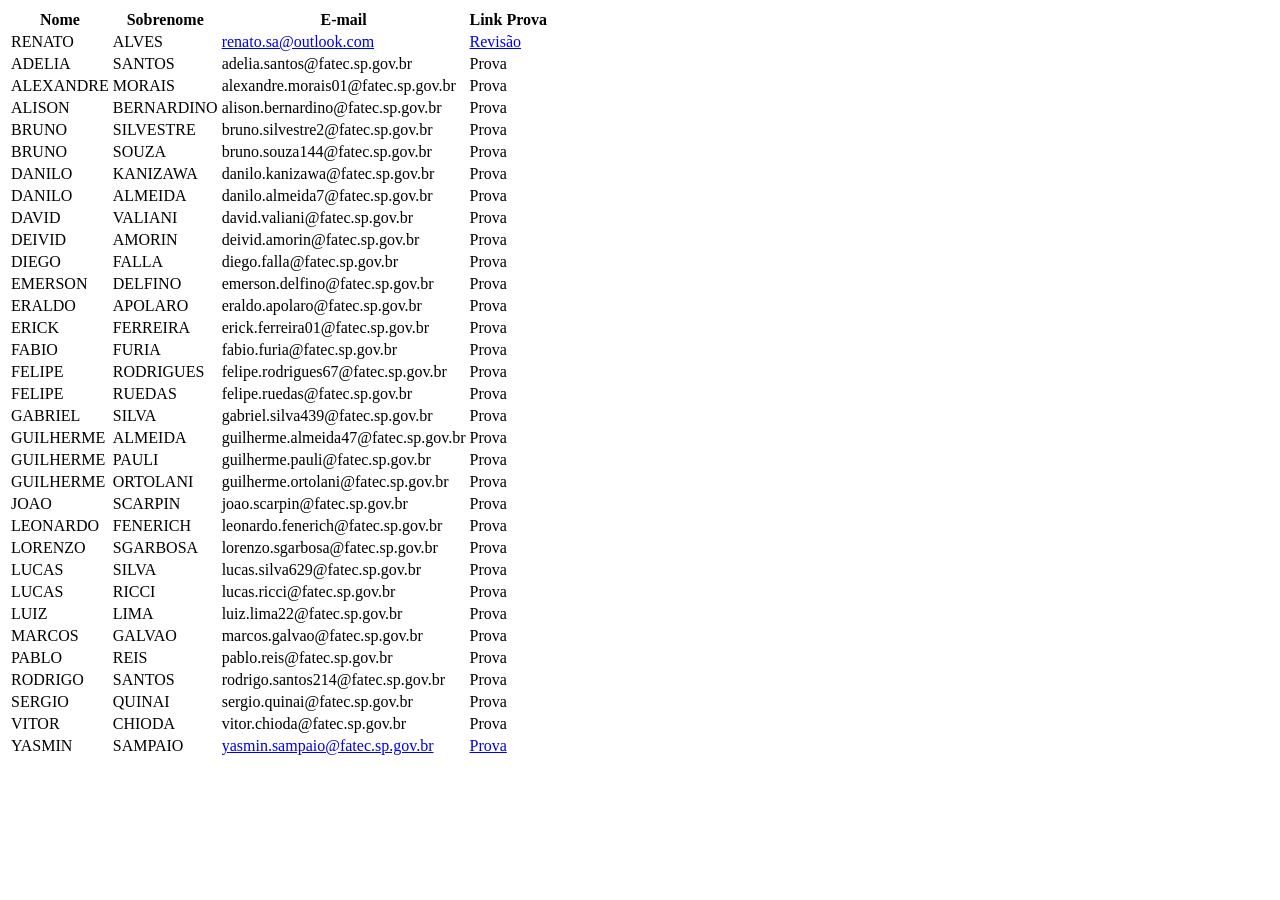
<file: apresentacao/avaliacao1.html>
<!DOCTYPE html>
<html>

<body>

    <table class="table table-striped table-inverse table-responsive">
        <thead class="thead-inverse">
            <tr>
                <th>Nome</th>
                <th>Sobrenome</th>
                <th>E-mail</th>
                <th>Link Prova</th>
            </tr>
        </thead>
        <tbody>
            <tr>
                <td> RENATO </td>
                <td> ALVES </td>
                <td> <a href="mailto:renato.sa@outlook.com"> renato.sa@outlook.com </a> </td>
                <td> <a href="Avaliacao1/RenatoSantos/revisao.html" target="_blank"> Revisão </a></td>
            </tr>
            <tr>
                <td> ADELIA </td>
                <td> SANTOS </td>
                <td> adelia.santos@fatec.sp.gov.br </td>
                <td> Prova </a>
                </td>
            </tr>
            <tr>
                <td> ALEXANDRE </td>
                <td> MORAIS </td>
                <td> alexandre.morais01@fatec.sp.gov.br </td>
                <td> Prova </td>
            </tr>
            <tr>
                <td> ALISON </td>
                <td> BERNARDINO </td>
                <td> alison.bernardino@fatec.sp.gov.br </td>
                <td> Prova </td>
            </tr>
            <tr>
                <td> BRUNO </td>
                <td> SILVESTRE </td>
                <td> bruno.silvestre2@fatec.sp.gov.br </td>
                <td> Prova </td>
            </tr>
            <tr>
                <td> BRUNO </td>
                <td> SOUZA </td>
                <td> bruno.souza144@fatec.sp.gov.br </td>
                <td> Prova </td>
            </tr>
            <tr>
                <td> DANILO </td>
                <td> KANIZAWA </td>
                <td> danilo.kanizawa@fatec.sp.gov.br </td>
                <td> Prova </td>
            </tr>
            <tr>
                <td> DANILO </td>
                <td> ALMEIDA </td>
                <td> danilo.almeida7@fatec.sp.gov.br </td>
                <td> Prova </td>
            </tr>
            <tr>
                <td> DAVID </td>
                <td> VALIANI </td>
                <td> david.valiani@fatec.sp.gov.br </td>
                <td> Prova </td>
            </tr>
            <tr>
                <td> DEIVID </td>
                <td> AMORIN </td>
                <td> deivid.amorin@fatec.sp.gov.br </td>
                <td> Prova </td>
            </tr>
            <tr>
                <td> DIEGO </td>
                <td> FALLA </td>
                <td> diego.falla@fatec.sp.gov.br </td>
                <td> Prova </td>
            </tr>
            <tr>
                <td> EMERSON </td>
                <td> DELFINO </td>
                <td> emerson.delfino@fatec.sp.gov.br </td>
                <td> Prova </td>
            </tr>
            <tr>
                <td> ERALDO </td>
                <td> APOLARO </td>
                <td> eraldo.apolaro@fatec.sp.gov.br </td>
                <td> Prova </td>
            </tr>
            <tr>
                <td> ERICK </td>
                <td> FERREIRA </td>
                <td> erick.ferreira01@fatec.sp.gov.br </td>
                <td> Prova </td>
            </tr>
            <tr>
                <td> FABIO </td>
                <td> FURIA </td>
                <td> fabio.furia@fatec.sp.gov.br </td>
                <td> Prova </td>
            </tr>
            <tr>
                <td> FELIPE </td>
                <td> RODRIGUES </td>
                <td> felipe.rodrigues67@fatec.sp.gov.br </td>
                <td> Prova </td>
            </tr>
            <tr>
                <td> FELIPE </td>
                <td> RUEDAS </td>
                <td> felipe.ruedas@fatec.sp.gov.br </td>
                <td> Prova </td>
            </tr>
            <tr>
                <td> GABRIEL </td>
                <td> SILVA </td>
                <td> gabriel.silva439@fatec.sp.gov.br </td>
                <td> Prova </td>
            </tr>
            <tr>
                <td> GUILHERME </td>
                <td> ALMEIDA </td>
                <td> guilherme.almeida47@fatec.sp.gov.br </td>
                <td> Prova </td>
            </tr>
            <tr>
                <td> GUILHERME </td>
                <td> PAULI </td>
                <td> guilherme.pauli@fatec.sp.gov.br </td>
                <td> Prova </td>
            </tr>
            <tr>
                <td> GUILHERME </td>
                <td> ORTOLANI </td>
                <td> guilherme.ortolani@fatec.sp.gov.br </td>
                <td> Prova </td>
            </tr>
            <tr>
                <td> JOAO </td>
                <td> SCARPIN </td>
                <td> joao.scarpin@fatec.sp.gov.br </td>
                <td> Prova </td>
            </tr>
            <tr>
                <td> LEONARDO </td>
                <td> FENERICH </td>
                <td> leonardo.fenerich@fatec.sp.gov.br </td>
                <td> Prova </td>
            </tr>
            <tr>
                <td> LORENZO </td>
                <td> SGARBOSA </td>
                <td> lorenzo.sgarbosa@fatec.sp.gov.br </td>
                <td> Prova </td>
            </tr>
            <tr>
                <td> LUCAS </td>
                <td> SILVA </td>
                <td> lucas.silva629@fatec.sp.gov.br </td>
                <td> Prova </td>
            </tr>
            <tr>
                <td> LUCAS </td>
                <td> RICCI </td>
                <td> lucas.ricci@fatec.sp.gov.br </td>
                <td> Prova </td>
            </tr>
            <tr>
                <td> LUIZ </td>
                <td> LIMA </td>
                <td> luiz.lima22@fatec.sp.gov.br </td>
                <td> Prova </td>
            </tr>
            <tr>
                <td> MARCOS </td>
                <td> GALVAO </td>
                <td> marcos.galvao@fatec.sp.gov.br </td>
                <td> Prova </td>
            </tr>
            <tr>
                <td> PABLO </td>
                <td> REIS </td>
                <td> pablo.reis@fatec.sp.gov.br </td>
                <td> Prova </td>
            </tr>
            <tr>
                <td> RODRIGO </td>
                <td> SANTOS </td>
                <td> rodrigo.santos214@fatec.sp.gov.br </td>
                <td> Prova </td>
            </tr>
            <tr>
                <td> SERGIO </td>
                <td> QUINAI </td>
                <td> sergio.quinai@fatec.sp.gov.br </td>
                <td> Prova </td>
            </tr>
            <tr>
                <td> VITOR </td>
                <td> CHIODA </td>
                <td> vitor.chioda@fatec.sp.gov.br </td>
                <td> Prova </td>
            </tr>
            <tr>
                <td> YASMIN </td>
                <td> SAMPAIO </td>
                <td> <a href="mailto:yasmin.sampaio@fatec.sp.gov.br"> yasmin.sampaio@fatec.sp.gov.br</a>  </td>
                <td> <a href="Avaliacao1/YasminSampaio/prova.html" target="_blank"> Prova </a>  </td>
            </tr>
        </tbody>
    </table>

</body>

</html>
</file>
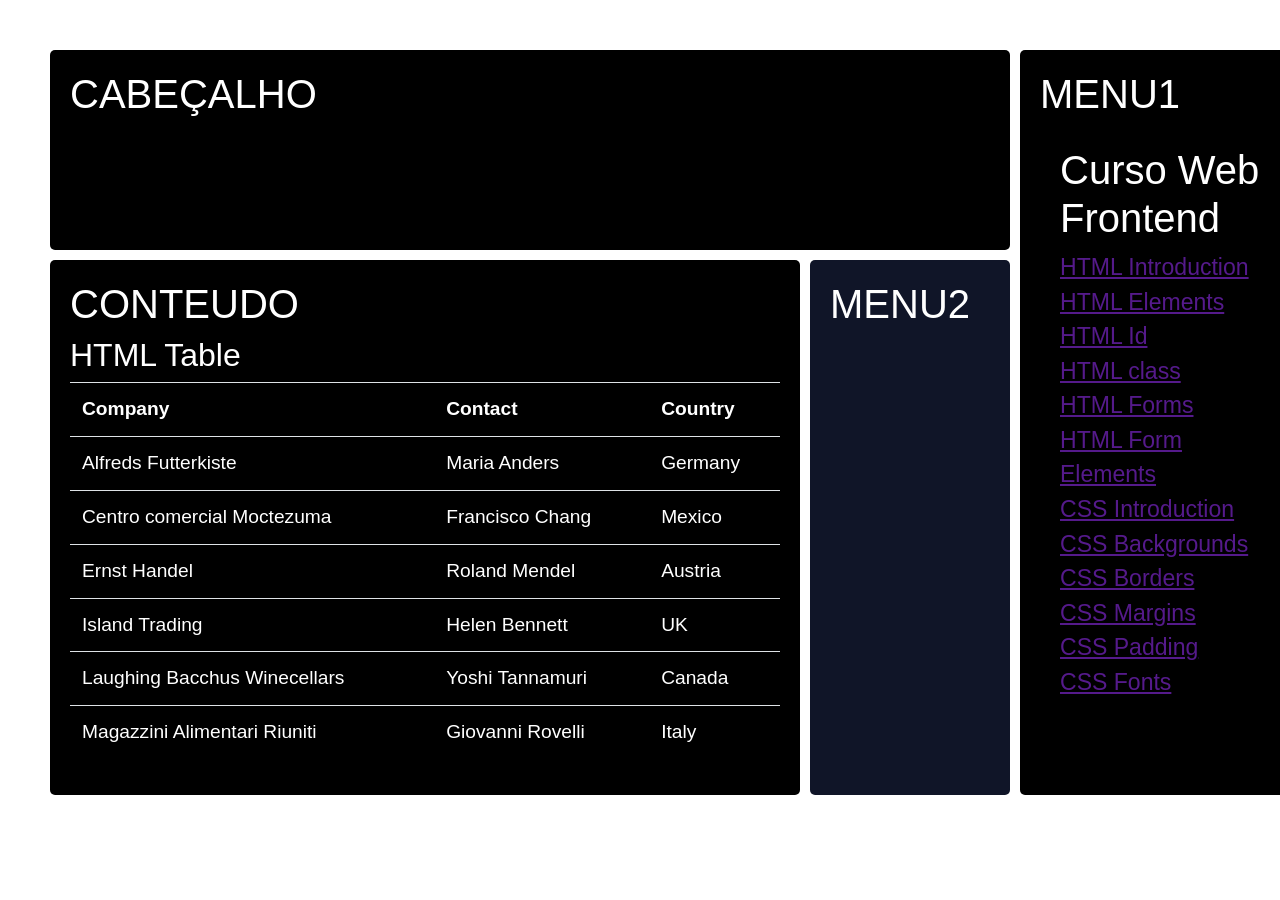
<file: apresentacao/avaliacao1/RenatoSantos/revisao.html>
<!doctype html>
<html lang="en">

<head>
    <title>Revisão para Prova</title>
    <link rel="stylesheet" href="css/stylesheet.css">
    <!-- Required meta tags -->
    <meta charset="utf-8">

</head>

<body class="body">

    <div class="wrapper">
        <div class="box a">
            <h1>CABEÇALHO</h1>
        </div>
        <div class="box b">
            <H1>MENU1</H1>
            <div class="box sidebar">
                <nav>
                    <h1>Curso Web Frontend</h1>
                    <a href wm-nav="paginas/intohtml.html">HTML Introduction</a> <br>
                    <a href wm-nav="paginas/alunoteste4.html">HTML Elements</a> <br>
                    <a href wm-nav="paginas/alunoteste2.html">HTML Id</a> <br>
                    <a href wm-nav="paginas/alunoteste3.html">HTML class</a> <br>
                    <a href wm-nav="paginas/alunoteste5.html">HTML Forms</a> <br>
                    <a href wm-nav="paginas/alunoteste6.html">HTML Form Elements</a> <br>
                    <a href wm-nav="paginas/alunoteste7.html">CSS Introduction</a> <br>
                    <a href wm-nav="paginas/alunoteste8.html">CSS Backgrounds</a> <br>
                    <a href wm-nav="paginas/alunoteste9.html">CSS Borders</a> <br>
                    <a href wm-nav="paginas/alunoteste9.html">CSS Margins</a> <br>
                    <a href wm-nav="paginas/alunoteste9.html">CSS Padding</a> <br>
                    <a href wm-nav="paginas/alunoteste9.html">CSS Fonts</a> <br>
                </nav>
            </div>
        </div>
        <div class="box c" id="conteudo">
            <H1>CONTEUDO

                <h2>HTML Table</h2>


                <!--<table class="table table-striped table-inverse table-responsive">-->
                <table class="table table-striped fa-table-tennis table-hover">
                    <tr>
                        <th>Company</th>
                        <th>Contact</th>
                        <th>Country</th>
                    </tr>
                    <tr>
                        <td>Alfreds Futterkiste</td>
                        <td>Maria Anders</td>
                        <td>Germany</td>
                    </tr>
                    <tr>
                        <td>Centro comercial Moctezuma</td>
                        <td>Francisco Chang</td>
                        <td>Mexico</td>
                    </tr>
                    <tr>
                        <td>Ernst Handel</td>
                        <td>Roland Mendel</td>
                        <td>Austria</td>
                    </tr>
                    <tr>
                        <td>Island Trading</td>
                        <td>Helen Bennett</td>
                        <td>UK</td>
                    </tr>
                    <tr>
                        <td>Laughing Bacchus Winecellars</td>
                        <td>Yoshi Tannamuri</td>
                        <td>Canada</td>
                    </tr>
                    <tr>
                        <td>Magazzini Alimentari Riuniti</td>
                        <td>Giovanni Rovelli</td>
                        <td>Italy</td>
                    </tr>
                </table>

            </H1>
        </div>
        <div class="box d">
            <H1>MENU2</H1>
        </div>
    </div>

    <script>
        document.querySelectorAll('[wm-nav]').forEach(link => {
            const conteudo = document.getElementById('conteudo')

            link.onclick = function (e) {
                e.preventDefault()
                fetch(link.getAttribute('wm-nav'))
                    .then(resp => resp.text())
                    .then(html => conteudo.innerHTML = html)
            }
        })
    </script>

</body>

</html>
</file>
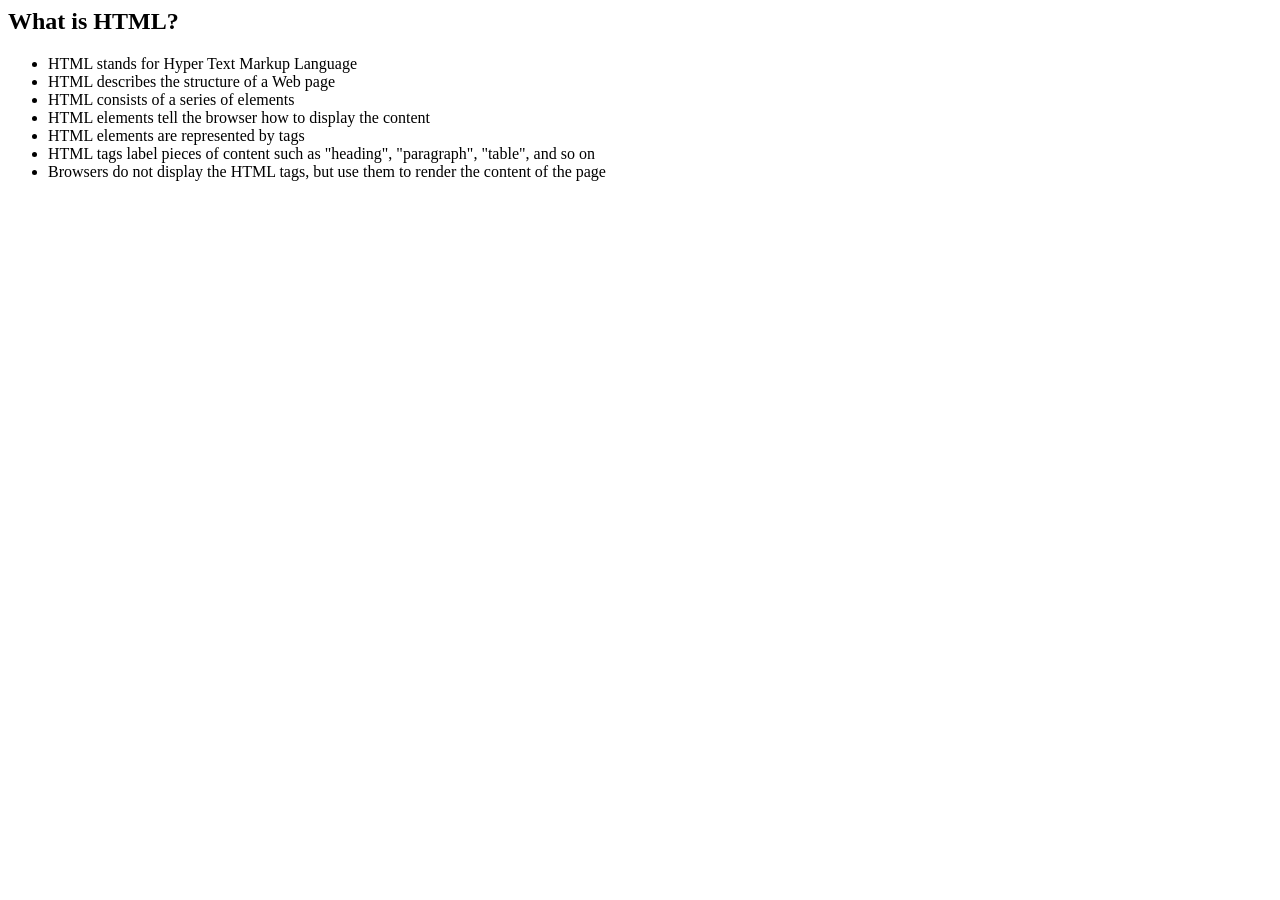
<file: apresentacao/avaliacao1/AlexandreMorais/paginas/htmlintro.html>
<body>

  <h2>What is HTML?</h2>
  <ul>
    <li>HTML stands for Hyper Text Markup Language</li>
    <li>HTML describes the structure of a Web page</li>
    <li>HTML consists of a series of elements</li>
    <li>HTML elements tell the browser how to display the content</li>
    <li>HTML elements are represented by tags</li>
    <li>HTML tags label pieces of content such as &quot;heading&quot;, &quot;paragraph&quot;, &quot;table&quot;, and so
      on
    </li>
    <li>Browsers do not display the HTML tags, but use them to render the content of the page</li>
  </ul>

</body>
</file>
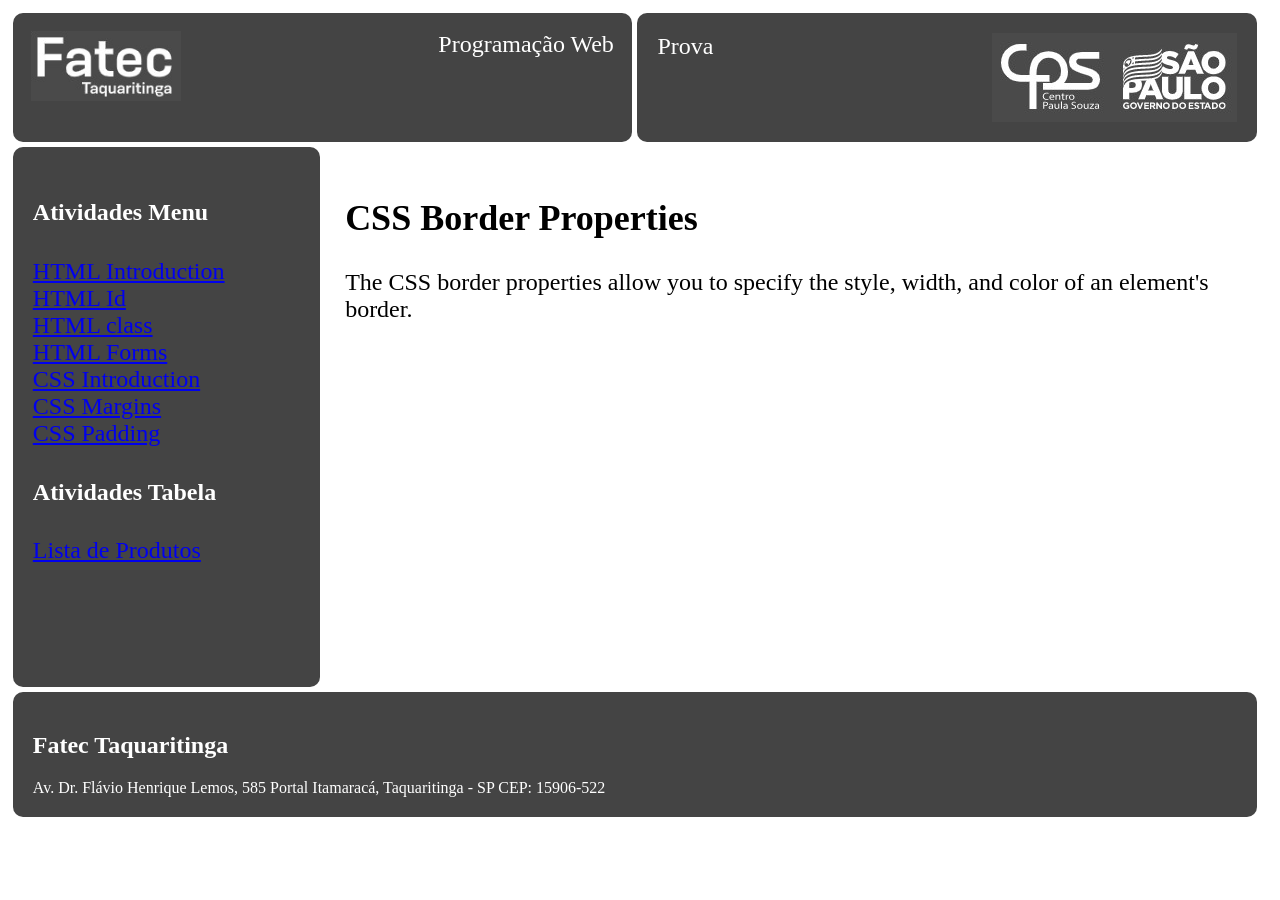
<file: apresentacao/avaliacao1/YasminSampaio/paginas/cssborders.html>
<!DOCTYPE html>
<html lang="en">
<head>
    <meta charset="UTF-8">
    <link rel="stylesheet" href="../css/stylesheet.css">
    <meta name="viewport" content="width=device-width, initial-scale=1.0">
    <title>Document</title>
</head>
<body>
    <div class="wrapper">
        <div class="box a">
            <img src="../img/logo_fatec.jpg" alt="logo_fatec">
            <a>Programação Web</a>
        </div>
        <div class="box b">
            <a>Prova</a>
            <img src="../img/logo_cps.jpg" alt="logo_cps">
        </div>
        <div class="box c">
            <div style="font-size: 100%;">
              
                    <h4>Atividades Menu</h4>
                    <a href="htmlintro.html">HTML Introduction</a> <br>
                    <a href="htmlid.html">HTML Id</a> <br>
                    <a href="htmlclass.html">HTML class</a> <br>
                    <a href="paginas/htmlforms.html">HTML Forms</a> <br>
                    <a href="paginas/cssintroduction.html">CSS Introduction</a> <br>
                    <a href="cssmargins.html">CSS Margins</a> <br>
                    <a href="csspadding.html">CSS Padding</a> <br>

                    <h4>Atividades Tabela</h4>
                    <a href="paginaprodutos.html">Lista de Produtos</a> <br>           
            </div>
        </div>
        <div class="box d">
          <h2>CSS Border Properties</h2> 
           The CSS border properties allow you to specify the style, width, and color of an element's border.
           
        </div>
        <div class="box e">
            <h2>Fatec Taquaritinga</h2>
            <a>Av. Dr. Flávio Henrique Lemos, 585 Portal Itamaracá, Taquaritinga - SP CEP: 15906-522</a>
        </div>
      </div>
    
</body>
</html>
</file>
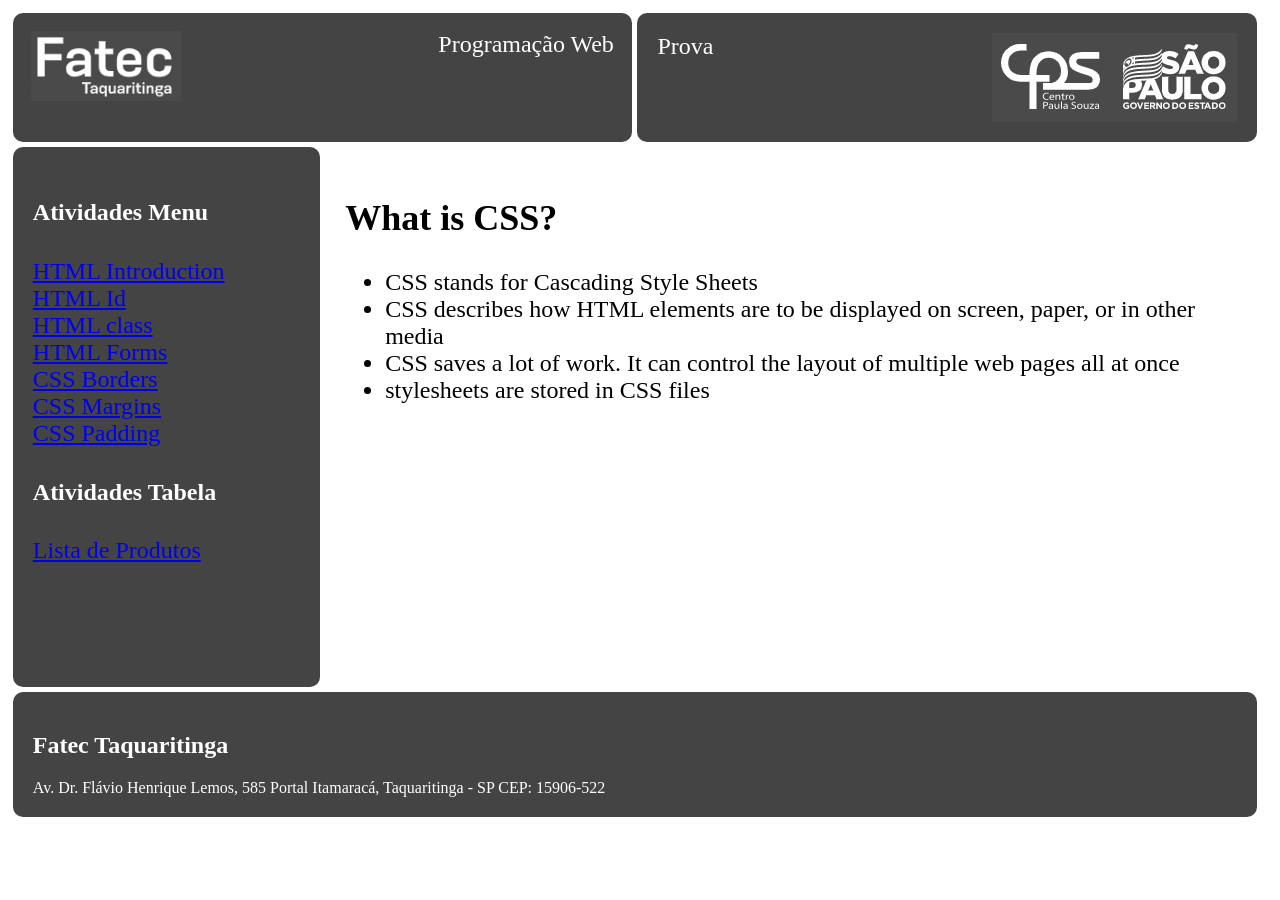
<file: apresentacao/avaliacao1/YasminSampaio/paginas/cssintroduction.html>
<!DOCTYPE html>
<html lang="en">
<head>
    <meta charset="UTF-8">
    <link rel="stylesheet" href="../css/stylesheet.css">
    <meta name="viewport" content="width=device-width, initial-scale=1.0">
    <title>Document</title>
</head>
<body>
    <div class="wrapper">
        <div class="box a">
            <img src="../img/logo_fatec.jpg" alt="logo_fatec">
            <a>Programação Web</a>
        </div>
        <div class="box b">
            <a>Prova</a>
            <img src="../img/logo_cps.jpg" alt="logo_cps">
        </div>
        <div class="box c">
            <div style="font-size: 100%;">
              
                    <h4>Atividades Menu</h4>
                    <a href="htmlintro.html">HTML Introduction</a> <br>
                    <a href="htmlid.html">HTML Id</a> <br>
                    <a href="htmlclass.html">HTML class</a> <br>
                    <a href="paginas/htmlforms.html">HTML Forms</a> <br>
                    <a href="cssborders.html">CSS Borders</a> <br>
                    <a href="cssmargins.html">CSS Margins</a> <br>
                    <a href="csspadding.html">CSS Padding</a> <br>

                    <h4>Atividades Tabela</h4>
                    <a href="paginaprodutos.html">Lista de Produtos</a> <br>           
            </div>
        </div>
        <div class="box d">
           <h2>What is CSS?</h2>
           <ul>
                <li>CSS stands for Cascading Style Sheets</li> 
                <li>CSS describes how HTML elements are to be displayed on screen, paper, or in other media</li>
                <li>CSS saves a lot of work. It can control the layout of multiple web pages all at once</li>
                <li> stylesheets are stored in CSS files</li>
           </ul>
           
        </div>
        <div class="box e">
            <h2>Fatec Taquaritinga</h2>
            <a>Av. Dr. Flávio Henrique Lemos, 585 Portal Itamaracá, Taquaritinga - SP CEP: 15906-522</a>
        </div>
      </div>
    
</body>
</html>
</file>
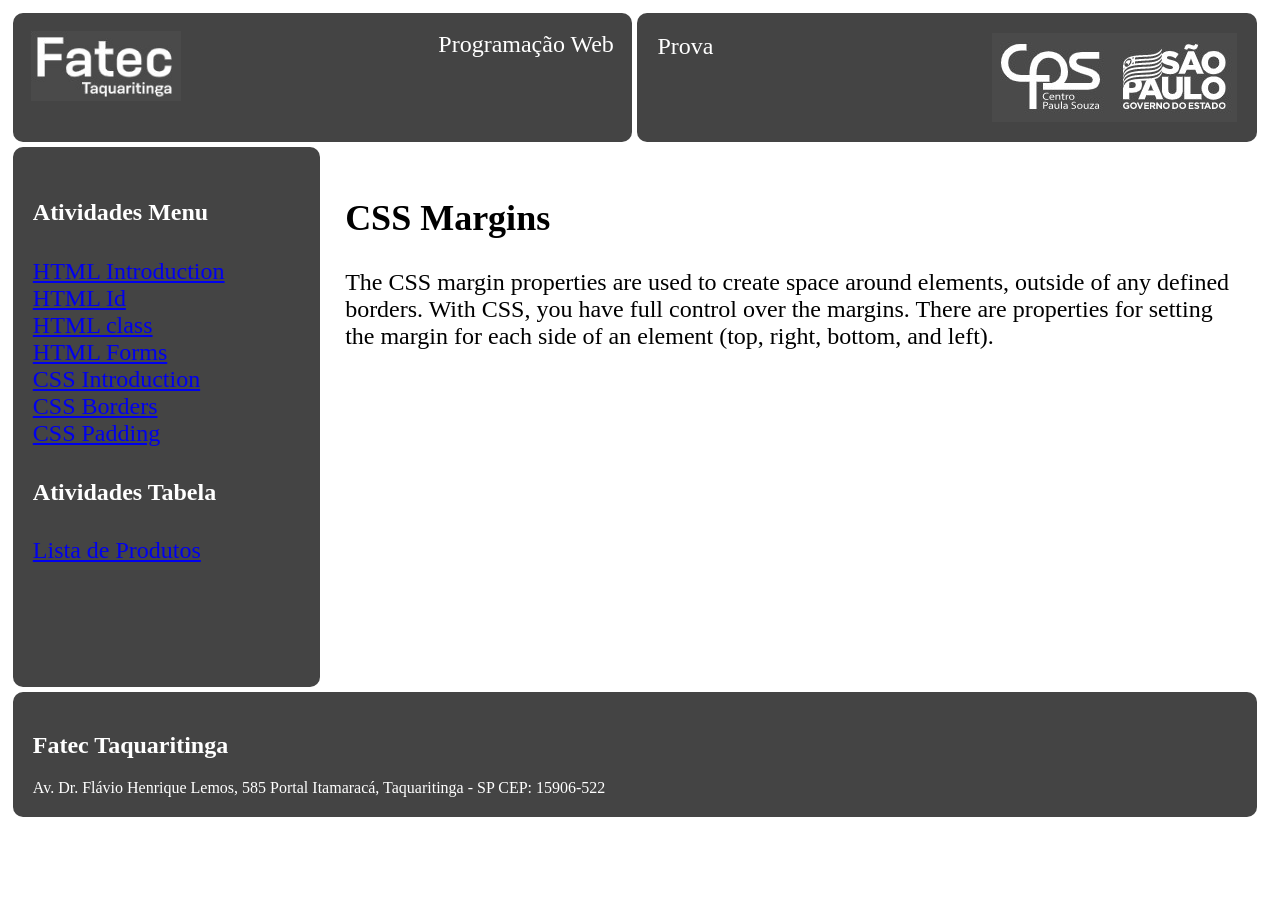
<file: apresentacao/avaliacao1/YasminSampaio/paginas/cssmargins.html>
<!DOCTYPE html>
<html lang="en">
<head>
    <meta charset="UTF-8">
    <link rel="stylesheet" href="../css/stylesheet.css">
    <meta name="viewport" content="width=device-width, initial-scale=1.0">
    <title>Document</title>
</head>
<body>
    <div class="wrapper">
        <div class="box a">
            <img src="../img/logo_fatec.jpg" alt="logo_fatec">
            <a>Programação Web</a>
        </div>
        <div class="box b">
            <a>Prova</a>
            <img src="../img/logo_cps.jpg" alt="logo_cps">
        </div>
        <div class="box c">
            <div style="font-size: 100%;">
              
                    <h4>Atividades Menu</h4>
                    <a href="htmlintro.html">HTML Introduction</a> <br>
                    <a href="htmlid.html">HTML Id</a> <br>
                    <a href="htmlclass.html">HTML class</a> <br>
                    <a href="paginas/htmlforms.html">HTML Forms</a> <br>
                    <a href="paginas/cssintroduction.html">CSS Introduction</a> <br>
                    <a href="paginas/cssborders.html">CSS Borders</a> <br>
                    <a href="csspadding.html">CSS Padding</a> <br>

                    <h4>Atividades Tabela</h4>
                    <a href="paginaprodutos.html">Lista de Produtos</a> <br>           
            </div>
        </div>
        <div class="box d">
            <h2>CSS Margins</h2>
            The CSS margin properties are used to create space around elements, outside of any defined borders.
            
            With CSS, you have full control over the margins. There are properties for setting the margin for each side of an element (top, right, bottom, and left).
           
        </div>
        <div class="box e">
            <h2>Fatec Taquaritinga</h2>
            <a>Av. Dr. Flávio Henrique Lemos, 585 Portal Itamaracá, Taquaritinga - SP CEP: 15906-522</a>
        </div>
      </div>
    
</body>
</html>
</file>
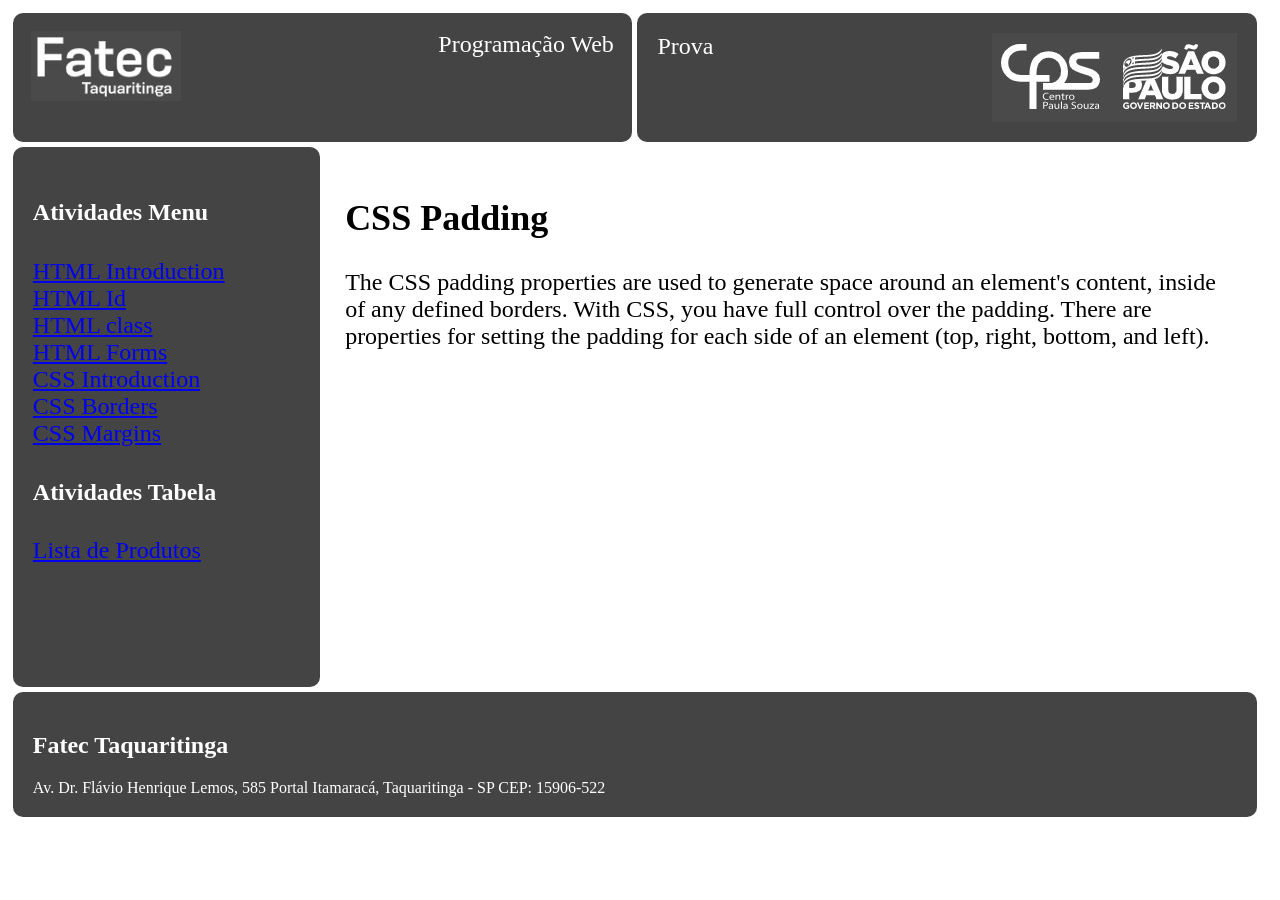
<file: apresentacao/avaliacao1/YasminSampaio/paginas/csspadding.html>
<!DOCTYPE html>
<html lang="en">
<head>
    <meta charset="UTF-8">
    <link rel="stylesheet" href="../css/stylesheet.css">
    <meta name="viewport" content="width=device-width, initial-scale=1.0">
    <title>Document</title>
</head>
<body>
    <div class="wrapper">
        <div class="box a">
            <img src="../img/logo_fatec.jpg" alt="logo_fatec">
            <a>Programação Web</a>
        </div>
        <div class="box b">
            <a>Prova</a>
            <img src="../img/logo_cps.jpg" alt="logo_cps">
        </div>
        <div class="box c">
            <div style="font-size: 100%;">
              
                    <h4>Atividades Menu</h4>
                    <a href="htmlintro.html">HTML Introduction</a> <br>
                    <a href="htmlid.html">HTML Id</a> <br>
                    <a href="htmlclass.html">HTML class</a> <br>
                    <a href="paginas/htmlforms.html">HTML Forms</a> <br>
                    <a href="paginas/cssintroduction.html">CSS Introduction</a> <br>
                    <a href="paginas/cssborders.html">CSS Borders</a> <br>
                    <a href="paginas/cssmargins.html">CSS Margins</a> <br>

                    <h4>Atividades Tabela</h4>
                    <a href="paginaprodutos.html">Lista de Produtos</a> <br>           
            </div>
        </div>
        <div class="box d">
            <h2>CSS Padding</h2>
                The CSS padding properties are used to generate space around an element's content, inside of any defined borders.

                With CSS, you have full control over the padding. There are properties for setting the padding for each side of an element (top, right, bottom, and left).
        </div>
        <div class="box e">
            <h2>Fatec Taquaritinga</h2>
            <a>Av. Dr. Flávio Henrique Lemos, 585 Portal Itamaracá, Taquaritinga - SP CEP: 15906-522</a>
        </div>
      </div>
    
</body>
</html>
</file>
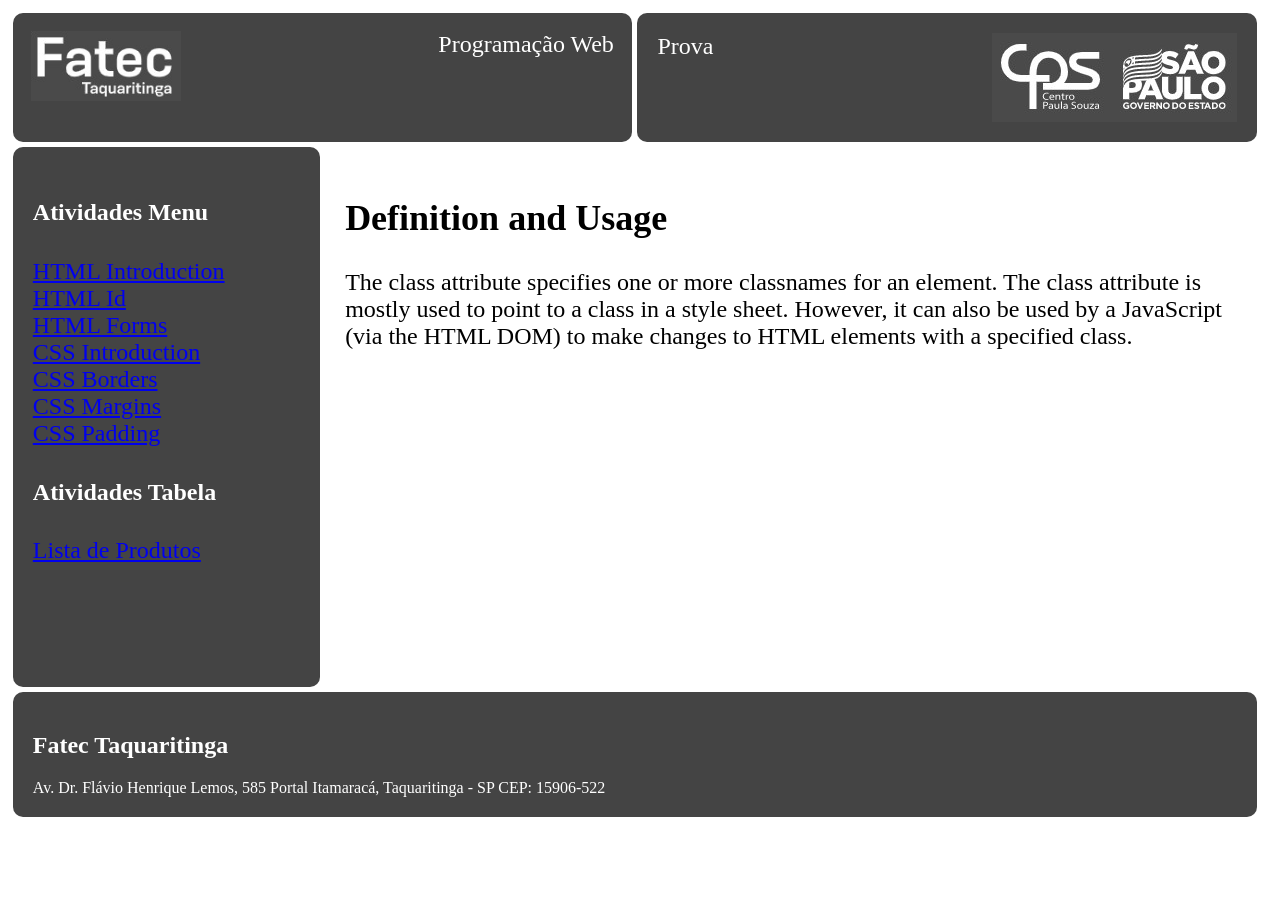
<file: apresentacao/avaliacao1/YasminSampaio/paginas/htmlclass.html>
<!DOCTYPE html>
<html lang="en">
<head>
    <meta charset="UTF-8">
    <link rel="stylesheet" href="../css/stylesheet.css">
    <meta name="viewport" content="width=device-width, initial-scale=1.0">
    <title>Document</title>
</head>
<body>
    <div class="wrapper">
        <div class="box a">
            <img src="../img/logo_fatec.jpg" alt="logo_fatec">
            <a>Programação Web</a>
        </div>
        <div class="box b">
            <a>Prova</a>
            <img src="../img/logo_cps.jpg" alt="logo_cps">
        </div>
        <div class="box c">
            <div style="font-size: 100%;">
              
                    <h4>Atividades Menu</h4>
                    <a href="htmlintro.html">HTML Introduction</a> <br>
                    <a href="htmlid.html">HTML Id</a> <br>
                    <a href="htmlforms.html">HTML Forms</a> <br>
                    <a href="cssintroduction.html">CSS Introduction</a> <br>
                    <a href="cssborders.html">CSS Borders</a> <br>
                    <a href="cssmargins.html">CSS Margins</a> <br>
                    <a href="csspadding.html">CSS Padding</a> <br>

                    <h4>Atividades Tabela</h4>
                    <a href="paginaprodutos.html">Lista de Produtos</a> <br>           
            </div>
        </div>
        <div class="box d">
           <h2> Definition and Usage</h2>
            The class attribute specifies one or more classnames for an element.
            
            The class attribute is mostly used to point to a class in a style sheet. However, it can also be used by a JavaScript (via the HTML DOM) to make changes to HTML elements with a specified class.
            
            
        </div>
        <div class="box e">
            <h2>Fatec Taquaritinga</h2>
            <a>Av. Dr. Flávio Henrique Lemos, 585 Portal Itamaracá, Taquaritinga - SP CEP: 15906-522</a>
        </div>
      </div>
    
</body>
</html>
</file>
<file: apresentacao/avaliacao1/RenatoSantos/css/stylesheet.css>
html {
    font-family: sans-serif;
    line-height: 1.15;
    -webkit-text-size-adjust: 100%;
}

.body {
    margin: 50px;
}

.wrapper {
    display: grid;
    grid-gap: 10px;
    grid-template-columns: [col1-start] 750px [col2-start] 200px [col3-start] 300px [col3-end];
    grid-template-rows: [row1-start] 200px [row2-start] auto [row2-end];
    background-color: #fff;
    color: #444;
}

.box {
    background-color: black;
    color: #fff;
    border-radius: 5px;
    padding: 20px;
    font-size: 120%;
}

.a {
    grid-column: col1-start / col3-start;
    grid-row: row1-start;
}

.b {
    grid-column: col3-start;
    grid-row: row1-start / row2-end;
}

.c {
    grid-column: col1-start;
    grid-row: row2-start;
    background-color: black;
}

.d {
    grid-column: col2-start;
    grid-row: row2-start;
    background-color: #101528;
}

.h1, .h2, .h3, .h4, .h5, .h6, h1, h2, h3, h4, h5, h6 {
    margin-bottom: .5rem;
    font-family: inherit;
    font-weight: 500;
    line-height: 1.2;
    color: inherit
}

.h1, h1 {
    font-size: 2.5rem
}

.h2, h2 {
    font-size: 2rem
}

.h3, h3 {
    font-size: 1.75rem
}

.h4, h4 {
    font-size: 1.5rem
}

.h5, h5 {
    font-size: 1.25rem
}

.h6, h6 {
    font-size: 1rem
}

h1, h2, h3, h4, h5, h6 {
    margin-top: 0;
    margin-bottom: .5rem
}

body {
    margin: 0;
    font-family: -apple-system, BlinkMacSystemFont, "Segoe UI", Roboto, "Helvetica Neue", Arial, sans-serif, "Apple Color Emoji", "Segoe UI Emoji", "Segoe UI Symbol", "Noto Color Emoji";
    font-size: 1rem;
    font-weight: 400;
    line-height: 1.5;
    color: #212529;
    text-align: left;
    background-color: #fff
}


table {
    border-collapse: collapse
}

.table {
    width: 100%;
    margin-bottom: 1rem;
    background-color: transparent
}

.table td, .table th {
    padding: .75rem;
    vertical-align: top;
    border-top: 1px solid #dee2e6
}

.table thead th {
    vertical-align: bottom;
    border-bottom: 2px solid #dee2e6
}

.table tbody+tbody {
    border-top: 2px solid #dee2e6
}

.table .table {
    background-color: #fff
}

.table-sm td, .table-sm th {
    padding: .3rem
}

.table-bordered {
    border: 1px solid #dee2e6
}

.table-bordered td, .table-bordered th {
    border: 1px solid #dee2e6
}

.table-bordered thead td, .table-bordered thead th {
    border-bottom-width: 2px
}

.table-borderless tbody+tbody, .table-borderless td, .table-borderless th, .table-borderless thead th {
    border: 0
}

.table-striped tbody tr:nth-of-type(odd) {
    background-color: rgba(0, 0, 0, .05)
}

.table-hover tbody tr:hover {
    background-color: rgba(0, 0, 0, .075)
}

.table-primary, .table-primary>td, .table-primary>th {
    background-color: #b8daff
}

.table-hover .table-primary:hover {
    background-color: #9fcdff
}

.table-hover .table-primary:hover>td, .table-hover .table-primary:hover>th {
    background-color: #9fcdff
}

.table-secondary, .table-secondary>td, .table-secondary>th {
    background-color: #d6d8db
}

.table-hover .table-secondary:hover {
    background-color: #c8cbcf
}

.table-hover .table-secondary:hover>td, .table-hover .table-secondary:hover>th {
    background-color: #c8cbcf
}

.table-success, .table-success>td, .table-success>th {
    background-color: #c3e6cb
}

.table-hover .table-success:hover {
    background-color: #b1dfbb
}

.table-hover .table-success:hover>td, .table-hover .table-success:hover>th {
    background-color: #b1dfbb
}

.table-info, .table-info>td, .table-info>th {
    background-color: #bee5eb
}

.table-hover .table-info:hover {
    background-color: #abdde5
}

.table-hover .table-info:hover>td, .table-hover .table-info:hover>th {
    background-color: #abdde5
}

.table-warning, .table-warning>td, .table-warning>th {
    background-color: #ffeeba
}

.table-hover .table-warning:hover {
    background-color: #ffe8a1
}

.table-hover .table-warning:hover>td, .table-hover .table-warning:hover>th {
    background-color: #ffe8a1
}

.table-danger, .table-danger>td, .table-danger>th {
    background-color: #f5c6cb
}

.table-hover .table-danger:hover {
    background-color: #f1b0b7
}

.table-hover .table-danger:hover>td, .table-hover .table-danger:hover>th {
    background-color: #f1b0b7
}

.table-light, .table-light>td, .table-light>th {
    background-color: #fdfdfe
}

.table-hover .table-light:hover {
    background-color: #ececf6
}

.table-hover .table-light:hover>td, .table-hover .table-light:hover>th {
    background-color: #ececf6
}

.table-dark, .table-dark>td, .table-dark>th {
    background-color: #c6c8ca
}

.table-hover .table-dark:hover {
    background-color: #b9bbbe
}

.table-hover .table-dark:hover>td, .table-hover .table-dark:hover>th {
    background-color: #b9bbbe
}

.table-active, .table-active>td, .table-active>th {
    background-color: rgba(0, 0, 0, .075)
}

.table-hover .table-active:hover {
    background-color: rgba(0, 0, 0, .075)
}

.table-hover .table-active:hover>td, .table-hover .table-active:hover>th {
    background-color: rgba(0, 0, 0, .075)
}

.table .thead-dark th {
    color: #fff;
    background-color: #212529;
    border-color: #32383e
}

.table .thead-light th {
    color: #495057;
    background-color: #e9ecef;
    border-color: #dee2e6
}

.table-dark {
    color: #fff;
    background-color: #212529
}

.table-dark td, .table-dark th, .table-dark thead th {
    border-color: #32383e
}

.table-dark.table-bordered {
    border: 0
}

.table-dark.table-striped tbody tr:nth-of-type(odd) {
    background-color: rgba(255, 255, 255, .05)
}

.table-dark.table-hover tbody tr:hover {
    background-color: rgba(255, 255, 255, .075)
}
</file>
<file: apresentacao/avaliacao1/YasminSampaio/css/stylesheet.css>
body {
    margin: 1%;
  }
  
  .wrapper {
          display: grid;
          grid-gap: 5px;
          grid-template-columns: [col] 24.5% [col] 24.5% [col] 24.5% [col] 24.5%  ;
          grid-template-rows: [row] auto [row] auto [row] ;
          background-color: #fff;
          color: #444;
      }
  
      .box {
          background-color: #444;
          color: #fff;
          border-radius: 10px;
          padding: 20px;
          font-size: 150%;
  
      }
  
      .a {
          grid-column: col / span 2;
          grid-row: row ;
          display: flex;
          justify-content: space-between;
          padding: 3%;
          
      }
      .a img{
          width: 150px;
          height: 70px;
      }
      .b {
          grid-column: col 3 / span 2 ;
          display: flex;
          justify-content: space-between;
          grid-row: row ;
      }
      .c {
          height: 500px;;
          grid-column: col ;
          grid-row: row 2 ;
          flex-direction: column;
      }
      .d {
          grid-column: col 2 / span 3 ;
          grid-row: row 2 ;
          background-color: #fff;
          color: black;
        }
      .d img{
        width: 50%;
        height: 40%;
        padding-left: 20%;
      }
      .d h5{
          padding-left: 40%;
          font-size: 30px;
      }
  
      .e {
          grid-column: col / span 4;
          grid-row: row 3;
          font-size: medium;
      }
</file>
